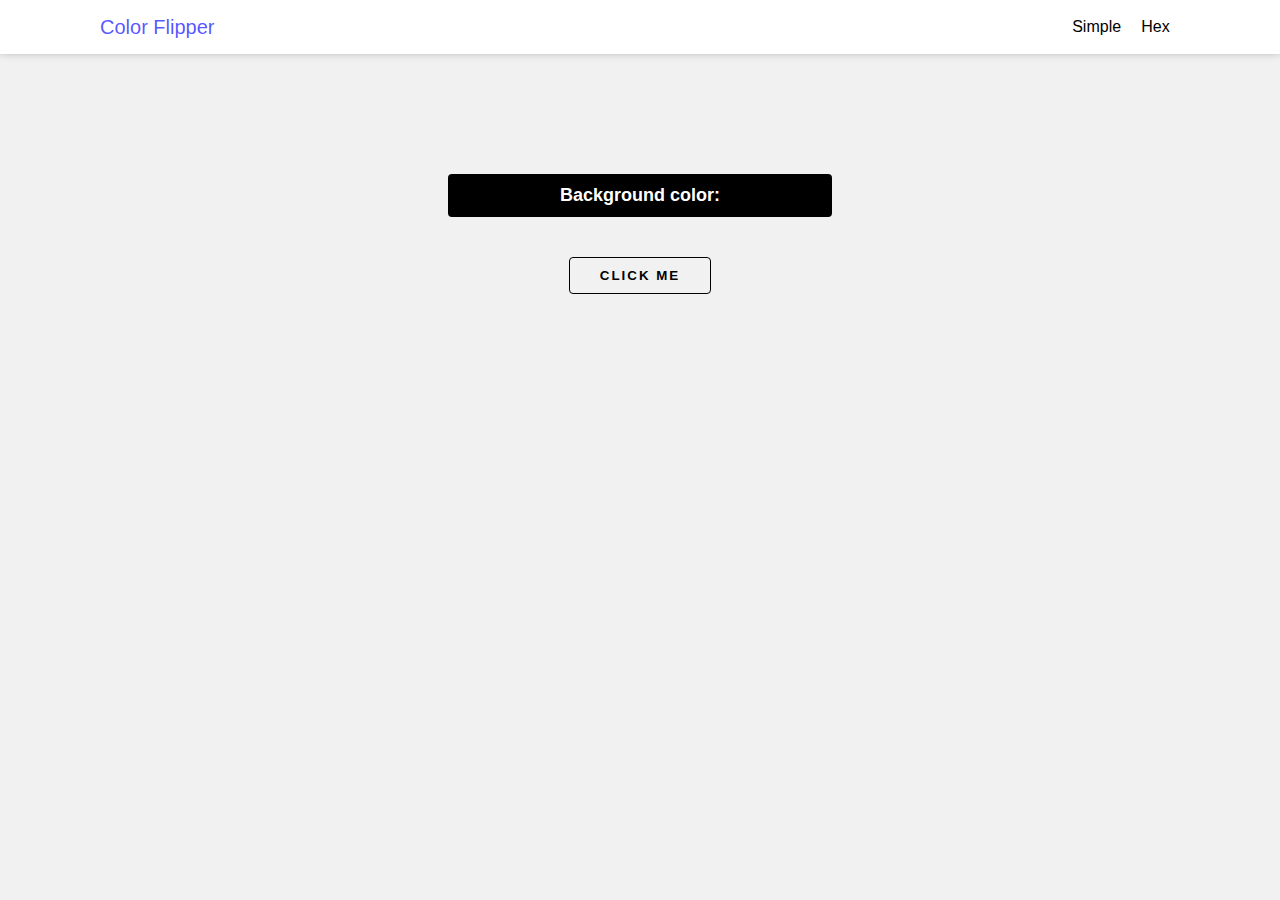
<file: index.html>
<!DOCTYPE html>
<html lang="en">
<head>
    <meta charset="UTF-8">
    <meta name="viewport" content="width=device-width, initial-scale=1.0">
    <meta name="description" content="color, flipper, hex">

    <title>Color Flipper || Home</title>
    <!-- import style -->
    <link rel="stylesheet" href="./style.css" />

</head>
<body>
    <!-- app container -->
    <div class="app">
        <!-- navigation menu -->
        <nav class="navigation">
            <div class="nav-center">
                <h4 class="nav-title">Color Flipper</h4>
                <div class="nav-links">
                    <li>
                        <a href="index.html" class="nav-items">Simple</a>
                    </li>
                    <li>
                        <a href="hex.html" class="nav-items">Hex</a>
                    </li>
                </div>
            </div>
        </nav>
        <!-- [Naigation End] -->

        <!-- main -->
        <main class="main">
            <section class="info">
                <h2>Background color: <span class="color">
                </span></h2>
                <button type="button" class="btn btn-primary" id="btn"> Click Me</button>
            </section>
        </main>
        <!-- [Main End] -->
    </div>
    <!-- [App End] -->

    <!-- import script -->
    <script src="app.js" type="text/javascript"></script>
</body>
</html>
</file>
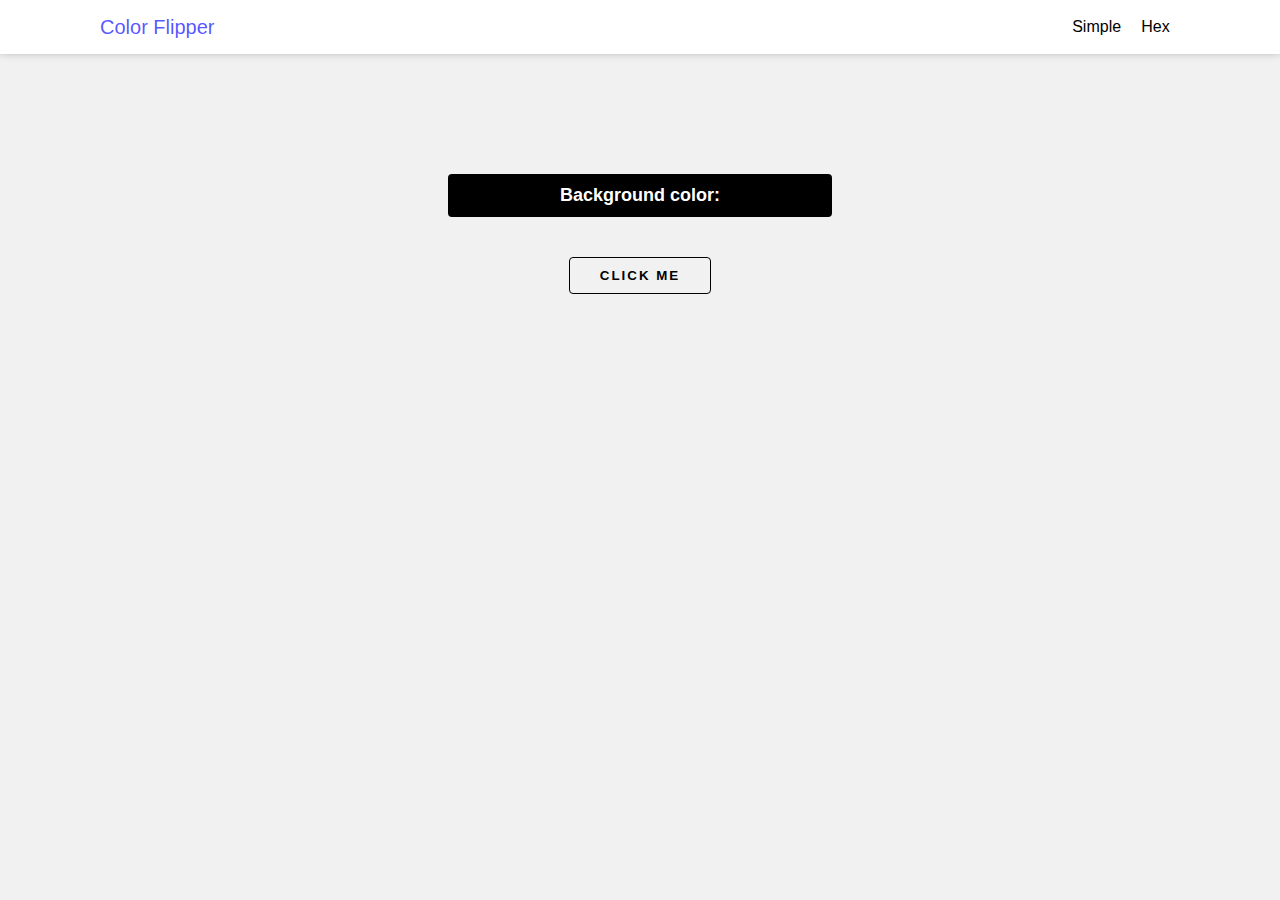
<file: hex.html>
<!DOCTYPE html>
<html lang="en">
<head>
    <meta charset="UTF-8">
    <meta name="viewport" content="width=device-width, initial-scale=1.0">
    <meta name="description" content="color, flipper">
    <title>Color Flipper || Home</title>
    <!-- import style -->
    <link rel="stylesheet" href="./style.css" rel="stylesheet" />

</head>
<body>
    <!-- app container -->
    <div class="app">
        <!-- navigation menu -->
        <nav class="navigation">
            <div class="nav-center">
                <h4 class="nav-title">Color Flipper</h4>
                <div class="nav-links">
                    <li>
                        <a href="index.html" class="nav-items">Simple</a>
                    </li>
                    <li>
                        <a href="hex.html" class="nav-items">Hex</a>
                    </li>
                </div>
            </div>
        </nav>
        <!-- [Naigation End] -->

        <!-- main -->
        <main class="main">
            <section class="info">
                <h2>Background color: <span class="color">
                    
                </span></h2>
                <button type="button" class="btn btn-primary" id="btn"> Click Me</button>
            </section>
        </main>
        <!-- [Main End] -->
    </div>
    <!-- [App End] -->

    <!-- import script -->
    <script src="hex.js" type="text/javascript"></script>
</body>
</html>
</file>
<file: style.css>
*,
*::after,
*::before{
    padding: 0;
    margin: 0;
    box-sizing: border-box;
}

body{
    background-color: #f1f1f1;
    font-size: 16px;
    text-rendering: optimizeLegibility;
    line-height: 1.7;
    font-family: Verdana, Geneva, Tahoma, sans-serif;
}

.app{
    height: 100vh;
}

.navigation{
    background-color: #fff;
    padding: 10px 0;
    box-shadow: 0px -2px 9px #00000057;
}

.nav-center{
    display: flex;
    justify-content: space-between;
    align-items: center;
    padding: 0 18px;
    margin: auto 0;
}

.nav-title{
    color: #0000ffad;
    font-size: 18px;
    font-weight: 500;
    cursor: pointer;
}

.nav-links{
    display: grid;
    grid-template-columns: 1fr 1fr;
    list-style: none;
    grid-column-gap: 10px;
    text-align: center;
}

.nav-items{
    text-decoration: none;
    color: #000;
}

.main{
    width: 90%;
    margin: 0 auto;
}

.info{
    width: 100%;
    padding-top: 110px;
}

.info h2{
    text-align: center;
    background-color: #000;
    color: #fff;
    padding: 6px 2px;
    border-radius: 4px;
    font-size: 18px;
}

.btn{
    display: flex;
    justify-content: center;
    align-items: center;
    margin: 0 auto;
    padding: 10px 30px;
    margin-top: 40px;
    font-weight: 600;
    cursor: pointer;
    outline: none;
}

.btn-primary{
    background-color: transparent;
    border: 1.5px solid #000;
    border-radius: 4px;
    text-transform: uppercase;
    letter-spacing: 2px;
    transition: .3s all linear;
}

.btn-primary:hover{
    color: #fff;
    background-color: #000;
}

/* media queries */
@media (min-width: 576px){
    
    .main{
        width: 50%;
    }

    .info{
        padding-top: 120px;
    }
}

@media (min-width: 768px){
    
    .main{
        width: 40%;
    }

    .info{
        padding-top: 120px;
    }

    .nav-title{
        font-size: 20px;
    }

    .nav-center{
        padding: 0 100px;
    }
}

@media (min-width: 992px){
    
    .main{
        width: 30%;
    }

}
</file>
